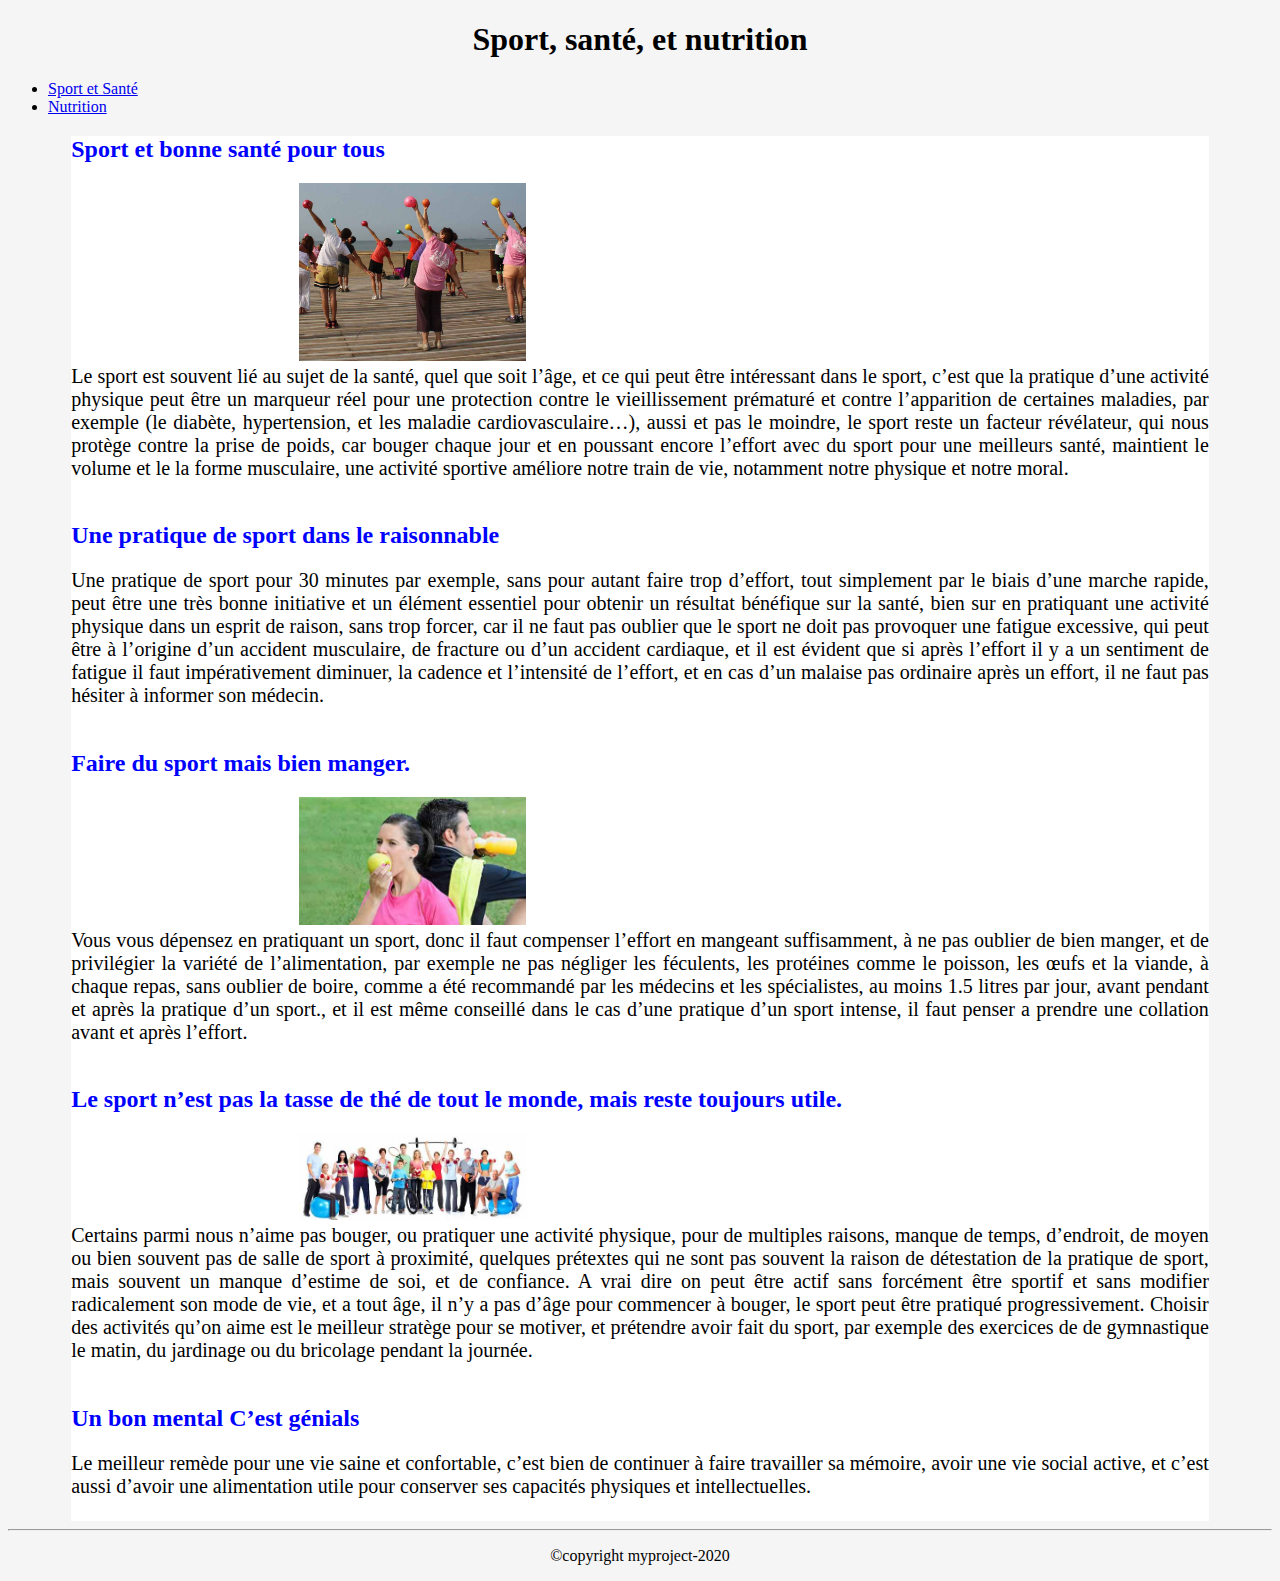
<file: index.html>
<!DOCTYPE html>
<html lang="fr">

    <head>
        <meta charset="utf-8">
        <title> Sport et raison </title>
        <meta name="description" content="sport: la complementarité du sport et une bonne nutrition, pour une bonne santé .">
        <link rel="stylesheet" href="style.css">
    </head>

    <body>
        <header>
            <h1>Sport, santé, et nutrition</h1>
            <nav>
                <ul>
                    <li><a href="http://127.0.0.1:5500/SEO/2019/index1.html">Sport et Santé</a>
                    <li><a href="http://127.0.0.1:5500/SEO/2020/index2.html">Nutrition</a></li>
                </ul>
            </nav>
        </header>

        <div class="article">
            <h2>Sport et bonne santé pour tous</h2>
            <img src="./img/copie1.jpg" alt="image">

            <p>Le sport est souvent lié au sujet de la santé, quel que soit l’âge, et ce qui peut être intéressant dans le sport, c’est que la
                pratique d’une activité physique peut être un marqueur réel pour une protection contre le vieillissement prématuré et contre l’apparition de certaines maladies, par exemple (le diabète, hypertension, et les maladie cardiovasculaire…), aussi et pas le moindre, le sport reste un facteur révélateur, qui nous protège contre la prise de poids, car bouger chaque jour et en poussant encore l’effort avec du sport pour une meilleurs santé, maintient le volume et le la forme musculaire, une activité sportive améliore notre train de vie, notamment notre physique et notre moral.
            </p>

            <h2>Une pratique de sport dans le raisonnable</h2>
            <p>Une pratique de sport pour 30 minutes par exemple, sans pour autant faire trop d’effort, tout simplement par le biais d’une marche
                rapide, peut être une très bonne initiative et un élément essentiel pour obtenir un résultat bénéfique sur la santé, bien sur en pratiquant une activité physique dans un esprit de raison, sans trop forcer, car il ne faut pas oublier que le sport ne doit pas provoquer une fatigue excessive, qui peut être à l’origine d’un accident musculaire, de fracture ou d’un accident cardiaque, et il est évident que si après l’effort il y a un sentiment de fatigue il faut impérativement diminuer, la cadence et l’intensité de l’effort, et en cas d’un malaise pas ordinaire après un effort, il ne faut pas hésiter à informer son médecin.
            </p>


            <h2>Faire du sport mais bien manger.</h2>
            <img src="./img/copie2.jpg" alt="image">
            <p>Vous vous dépensez en pratiquant un sport, donc il faut compenser l’effort en mangeant suffisamment, à ne pas oublier de bien
                manger, et de privilégier la variété de l’alimentation, par exemple ne pas négliger les féculents, les protéines comme le poisson, les œufs et la viande, à chaque repas, sans oublier de boire, comme a été recommandé par les médecins et les spécialistes, au moins 1.5 litres par jour, avant pendant et après la pratique d’un sport., et il est même conseillé dans le cas d’une pratique d’un sport intense, il faut penser a prendre une collation avant et après l’effort.
            </p>


            <h2>Le sport n’est pas la tasse de thé de tout le monde, mais reste toujours utile.</h2>
            <img src="./img/copie3.jpg" alt="image">
            <p>Certains parmi nous n’aime pas bouger, ou pratiquer une activité physique, pour de multiples raisons, manque de temps,
                d’endroit, de moyen ou bien souvent pas de salle de sport à proximité, quelques prétextes qui ne sont pas souvent la raison de détestation de la pratique de sport, mais souvent un manque d’estime de soi, et de confiance.
                A vrai dire on peut être actif sans forcément être sportif et sans modifier radicalement son mode de vie, et a tout âge, il n’y a pas d’âge pour commencer à bouger, le sport peut être pratiqué progressivement.
                Choisir des activités qu’on aime est le meilleur stratège pour se motiver, et prétendre avoir fait du sport, par exemple des exercices de de gymnastique le matin, du jardinage ou du bricolage pendant la journée.
            </p>
            <h2>Un bon mental C’est génials</h2>
            <p>Le meilleur remède pour une vie saine et confortable, c’est bien de continuer à faire travailler sa mémoire, avoir une vie social
                active, et c’est aussi d’avoir une alimentation utile pour conserver ses capacités physiques et intellectuelles.
            </p>
        </div>


        <hr>
        <P>&copy;copyright myproject-2020
        </P>

    </body>

</html>
</file>
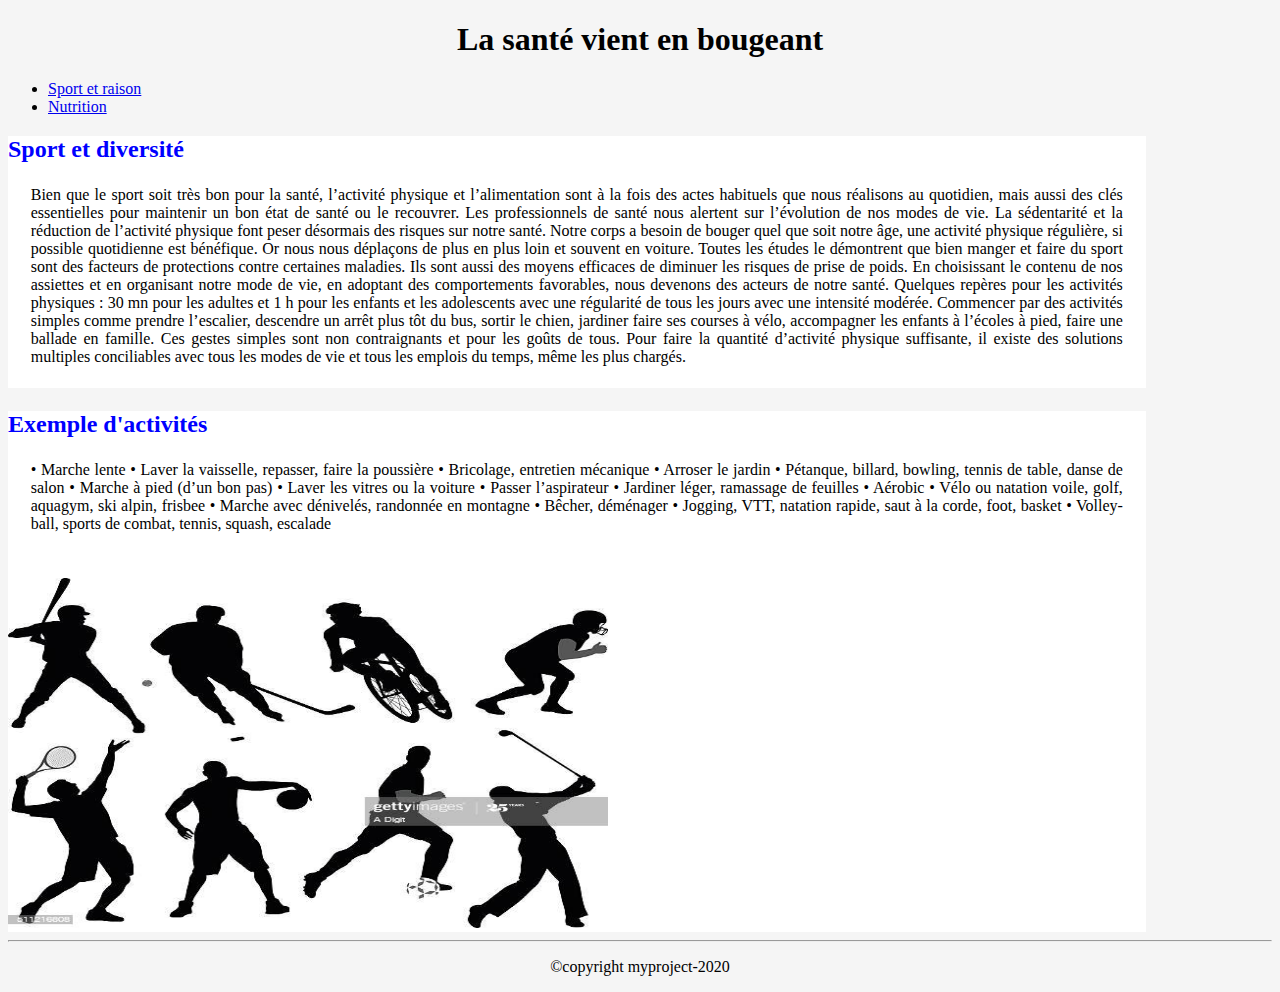
<file: 2019/index1.html>
<!DOCTYPE html>
<html lang="fr">

    <head>
        <meta charset="utf-8">
        <title>la santé dans le sport</title>
        <link rel="stylesheet" href="style.css">
    </head>

    <body>
        <header>
            <h1>La santé vient en bougeant</h1>
            <nav>
                <ul>

                    <li><a href="http://127.0.0.1:5500/SEO/index.html">Sport et raison</a>
                    </li>
                    <li><a href="http://127.0.0.1:5500/SEO/2020/index2.html">Nutrition</a></li>
                </ul>
            </nav>
        </header>
        <div class="article">
            <h2>Sport et diversité</h2>

            <p>Bien que le sport soit très bon pour la santé, l’activité physique et l’alimentation sont à la fois des actes habituels que nous réalisons au quotidien, mais aussi des clés essentielles pour maintenir un bon état de santé ou le recouvrer.
                Les professionnels de santé nous alertent sur l’évolution de nos modes de vie. La sédentarité et la réduction de l’activité physique font peser désormais des risques sur notre santé. Notre corps a besoin de bouger quel que soit notre âge, une activité physique régulière, si possible quotidienne est bénéfique. Or nous nous déplaçons de plus en plus loin et souvent en voiture.
                Toutes les études le démontrent que bien manger et faire du sport sont des facteurs de protections contre certaines maladies. Ils sont aussi des moyens efficaces de diminuer les risques de prise de poids. En choisissant le contenu de nos assiettes et en organisant notre mode de vie, en adoptant des comportements favorables, nous devenons des acteurs de notre santé.
                Quelques repères pour les activités physiques : 30 mn pour les adultes et 1 h pour les enfants et les adolescents avec une régularité de tous les jours avec une intensité modérée.
                Commencer par des activités simples comme prendre l’escalier, descendre un arrêt plus tôt du bus, sortir le chien, jardiner faire ses courses à vélo, accompagner les enfants à l’écoles à pied, faire une ballade en famille. Ces gestes simples sont non contraignants et pour les goûts de tous.
                Pour faire la quantité d’activité physique suffisante, il existe des solutions multiples conciliables avec tous les modes de vie et tous les emplois du temps, même les plus chargés.

            </p>
        </div>
        <div class="article">
            <h2>Exemple d'activités</h2>
            <p>

                • Marche lente
                • Laver la vaisselle, repasser, faire la poussière
                • Bricolage, entretien mécanique
                • Arroser le jardin
                • Pétanque, billard, bowling, tennis de table, danse de salon

                • Marche à pied (d’un bon pas)
                • Laver les vitres ou la voiture
                • Passer l’aspirateur
                • Jardiner léger, ramassage de feuilles
                • Aérobic
                • Vélo ou natation voile, golf, aquagym, ski alpin, frisbee

                • Marche avec dénivelés, randonnée en montagne
                • Bêcher, déménager
                • Jogging, VTT, natation rapide, saut à la corde, foot, basket
                • Volley-ball, sports de combat, tennis, squash, escalade

            </p>
            <img src="../img/image1.jpg" alt="image" style="width:600PX;height:350px">
        </div>

        <hr>
        <P>&copy;copyright myproject-2020
        </P>


    </body>

</html>
</file>
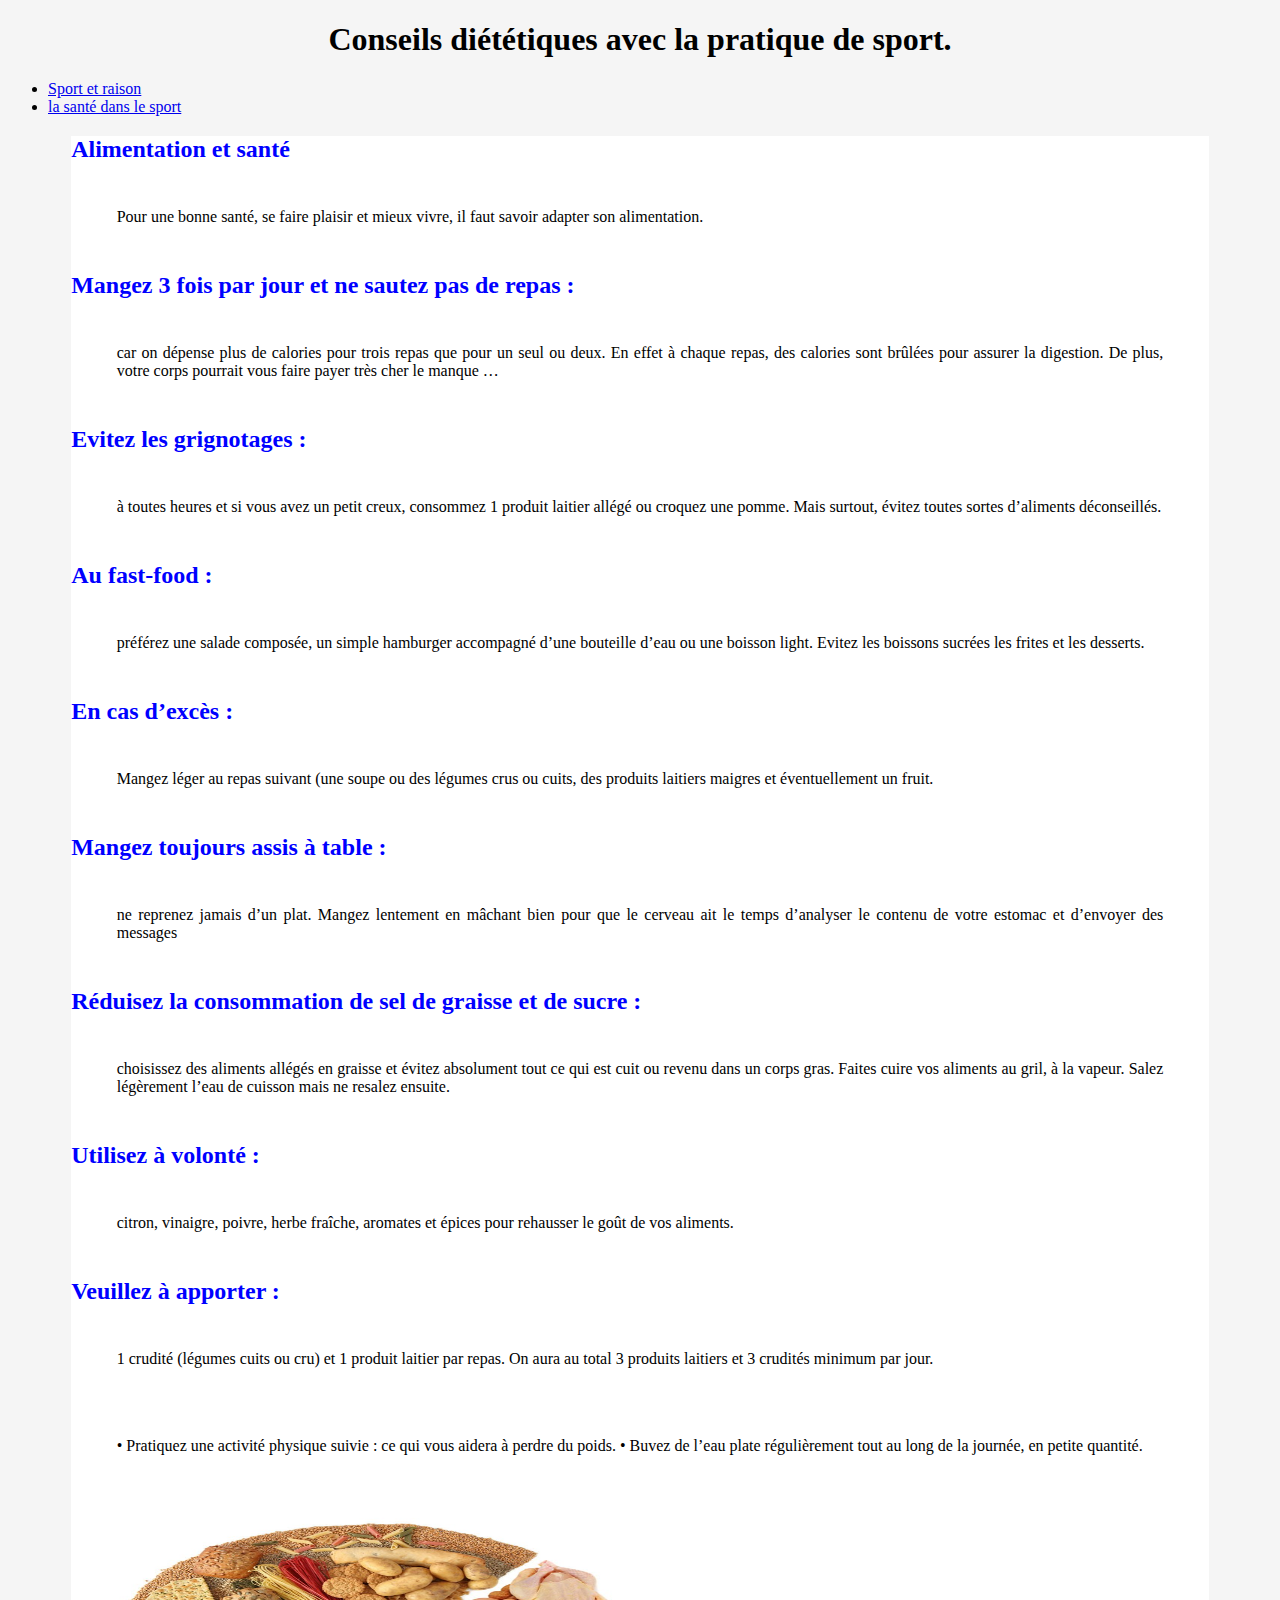
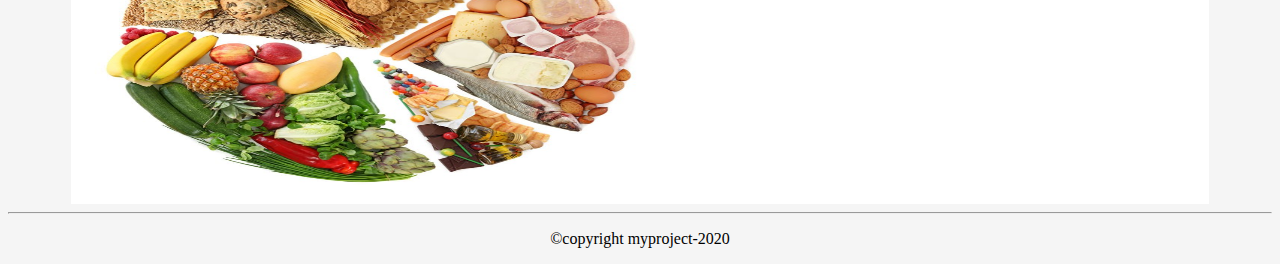
<file: 2020/index2.html>
<!DOCTYPE html>
<html lang="fr">

    <head>
        <meta charset="utf-8">
        <title> Sport et nutrition </title>
        <link rel="stylesheet" href="style.css">
    </head>

    <body>
        <header>
            <h1>Conseils diététiques avec la pratique de sport.</h1>


            <nav>
                <ul>
                    <li><a href="http://127.0.0.1:5500/SEO/index.html">Sport et raison</a>
                    </li>
                    <li><a href="http://127.0.0.1:5500/SEO/2019/index1.html">la santé dans le sport</a></li>

                </ul>

            </nav>

        </header>

        <div class="article">
            <h2>Alimentation et santé</h2>

            <p>Pour une bonne santé, se faire plaisir et mieux vivre, il faut savoir adapter son alimentation.</p>

            <h2>Mangez 3 fois par jour et ne sautez pas de repas : </h2>
            <p>car on dépense plus de calories pour trois repas que pour un seul ou deux. En effet à chaque repas, des calories sont brûlées pour assurer la digestion. De plus, votre corps pourrait vous faire payer très cher le manque …
            </p>

            <h2>Evitez les grignotages : </h2>
            <p>à toutes heures et si vous avez un petit creux, consommez 1 produit laitier allégé ou croquez une pomme. Mais surtout, évitez toutes sortes d’aliments déconseillés.
            </p>

            <h2>Au fast-food : </h2>
            <p>préférez une salade composée, un simple hamburger accompagné d’une bouteille d’eau ou une boisson light. Evitez les boissons sucrées les frites et les desserts.
            </p>

            <h2>En cas d’excès : </h2>
            <p>Mangez léger au repas suivant (une soupe ou des légumes crus ou cuits, des produits laitiers maigres et éventuellement un fruit.
            </p>

            <h2>Mangez toujours assis à table : </h2>
            <p>ne reprenez jamais d’un plat. Mangez lentement en mâchant bien pour que le cerveau ait le temps d’analyser le contenu de votre estomac et d’envoyer des messages
            </p>

            <h2>Réduisez la consommation de sel de graisse et de sucre : </h2>
            <p>choisissez des aliments allégés en graisse et évitez absolument tout ce qui est cuit ou revenu dans un corps gras. Faites cuire vos aliments au gril, à la vapeur.
                Salez légèrement l’eau de cuisson mais ne resalez ensuite.
            </p>

            <h2>Utilisez à volonté : </h2>
            <p>citron, vinaigre, poivre, herbe fraîche, aromates et épices pour rehausser le goût de vos aliments.
            </p>

            <h2>Veuillez à apporter : </h2>
            <p>1 crudité (légumes cuits ou cru) et 1 produit laitier par repas. On aura au total 3 produits laitiers et 3 crudités minimum par jour.
            </p>

            <p>
                • Pratiquez une activité physique suivie : ce qui vous aidera à perdre du poids.
                • Buvez de l’eau plate régulièrement tout au long de la journée, en petite quantité.

            </p>

            <img src="../img/image2.jpg" alt="image" style="width:600PX;height:300px">
        </div>


        <hr>
        <P>&copy;copyright myproject-2020
        </P>

    </body>

</html>
</file>
<file: style.css>
body{
background-color: whitesmoke;

}  
.article {
  width: 90%;
  margin-left: auto;
  margin-right: auto;
  background-color: white;

}
.article p{
font-size: 20px;
text-align: justify;
margin: 0%;
padding-bottom: 2%;

}

h2{
color: blue;
text-align: left;
}
h1{
  text-align: center;
}

img {
width: 20%;
margin-left: 20%;
margin-right: 60%;
 
}

p{
text-align: center;

}
</file>
<file: 2019/style.css>
body{
  background-color: whitesmoke;
}

.article{
  margin: left;
  margin: right;
  width: 90%;
  background-color: white;
 
}
.article p{
font-size: 16px;
text-align: justify;
margin: 2%;
padding-bottom: 2%;

}

h2{
  color: blue;
}

h1{
text-align: center;

}

img {
  width: 20%;
  
 }
p{
text-align: center;

  }
</file>
<file: 2020/style.css>
body{
background-color: whitesmoke; 
}   /***1**/

.article{
  margin-left: auto;
  margin-right: auto;
  width: 90%;
  background-color: white;  

} /**5**/

.article p{
  font-size: 16px;
  text-align: justify;
  margin: 2%;
  padding: 2%;
  
} /**6**/

h1{

  text-align: center; 
}  /**2**/



h2{
color: blue;

}  /**3**/




p{
  text-align: center;

}  /**4**/
</file>
